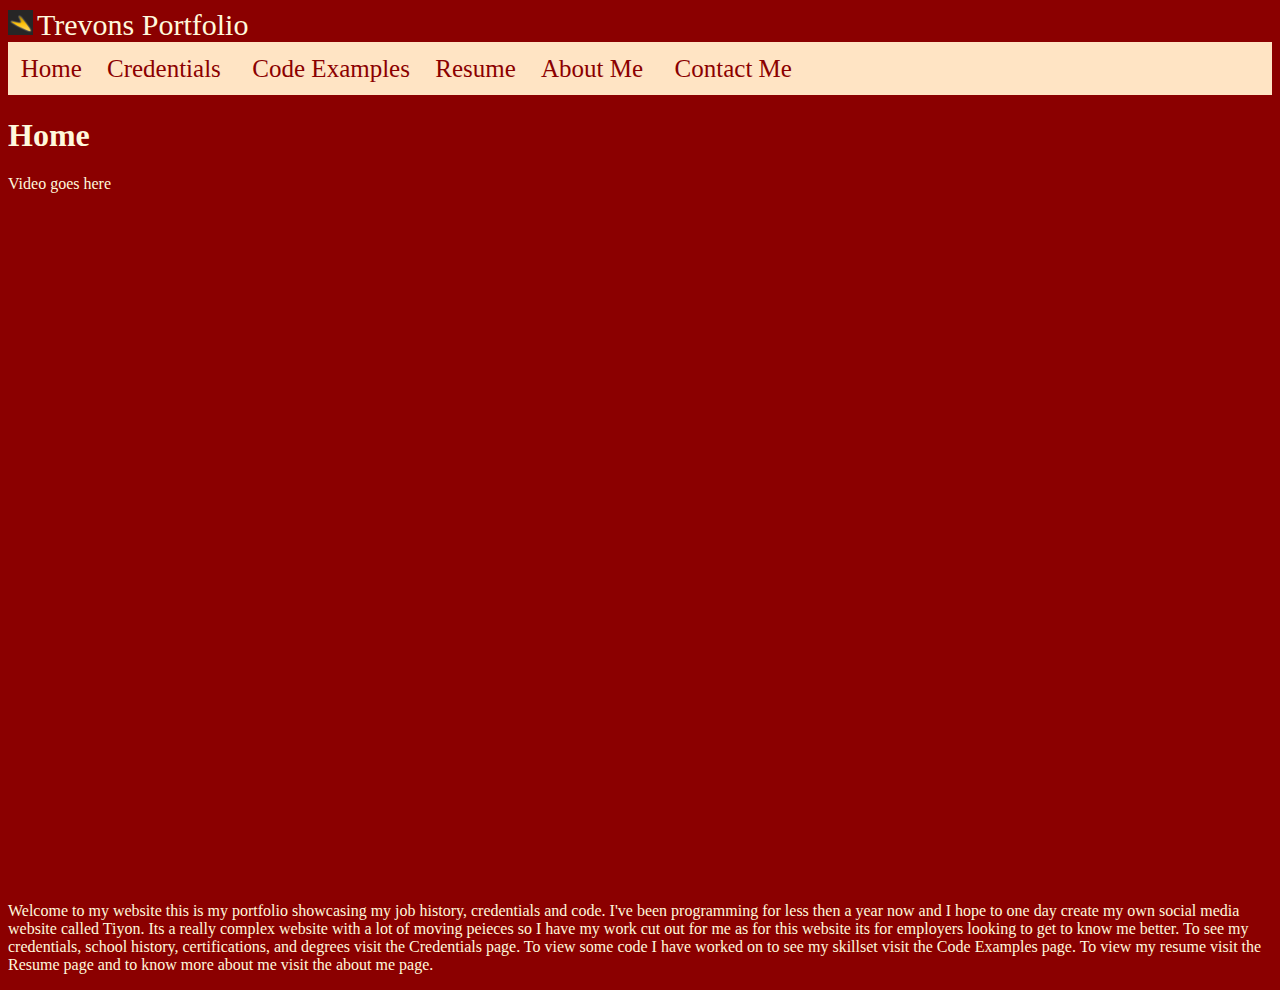
<file: index.html>
<!doctype html>
<html>
<head>
<meta charset="UTF-8">
<title>Trevon Portfolio - Homepage</title>
	<link rel="stylesheet" href="Assets/pages.css"> 
</head>

<body>
<a href="index.html"><img src="Assets/Brand Logo.png" alt="" width="25" height="25" /></a>
<label class="logo">Trevons Portfolio</label>
<nav>
	<a class="active" href="index.html">Home </a><a href="Credentials.html">Credentials</a> <a href="Code Examples.html">Code Examples </a><a href="Resume.html">Resume </a><a href="About Me.html">About Me</a> <a href="Contact Me.html">Contact Me</a></nav>

<h1>Home</h1>
<div id="Container">
<p>Video goes here</p>
</div>
<p>Welcome to my website this is my portfolio showcasing my job history, credentials and code. I've been programming for less then a year now and I hope to one day create my own social media website called Tiyon. Its a really complex website with a lot of moving peieces so I have my work cut out for me as for this website its for employers looking to get to know me better. To see my credentials, school history, certifications, and degrees visit the Credentials page. To view some code I have worked on to see my skillset visit the Code Examples page. To view my resume visit the Resume page and to know more about me visit the about me page.</p>
</body>
<script src="PortfolioHome.js"></script>
</html>
</file>
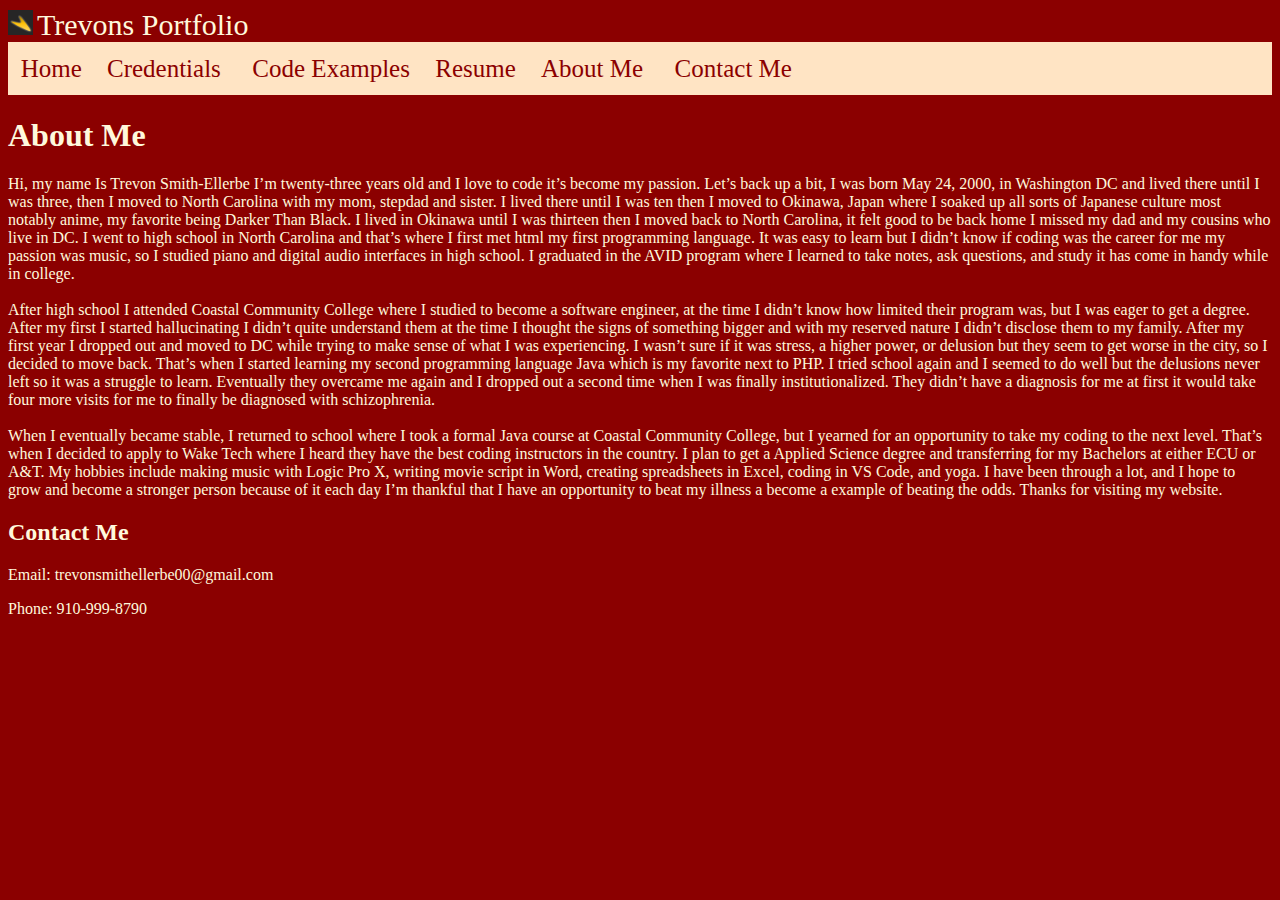
<file: About Me.html>
<!doctype html>
<html>
<head>
<meta charset="UTF-8">
<title>Trevons Portforlio - About Me</title>
<link rel="stylesheet" href="Assets/pages.css">
</head>
<!--Trevon Smith-Ellerbe CTI110.0003-->
<body>
<a href="index.html"><img src="Assets/Brand Logo.png" alt="" width="25" height="25"/></a>
<label class="logo">Trevons Portfolio</label>
<nav>
	<a class="active" href="index.html">Home </a><a href="Credentials.html">Credentials</a> <a href="Code Examples.html">Code Examples </a><a href="Resume.html">Resume </a><a href="About Me.html">About Me</a> <a href="Contact Me.html">Contact Me</a></nav>
<h1>About Me</h1>
<p> Hi, my name Is Trevon Smith-Ellerbe I’m twenty-three years old and I love to code it’s become my passion. Let’s back up a bit, I was born May 24, 2000, in Washington DC and lived there until I was three, then I moved to North Carolina with my mom, stepdad and sister. I lived there until I was ten then I moved to Okinawa, Japan where I soaked up all sorts of Japanese culture most notably anime, my favorite being Darker Than Black. I lived in Okinawa until I was thirteen then I moved back to North Carolina, it felt good to be back home I missed my dad and my cousins who live in DC. I went to high school in North Carolina and that’s where I first met html my first programming language. It was easy to learn but I didn’t know if coding was the career for me my passion was music, so I studied piano and digital audio interfaces in high school. I graduated in the AVID program where I learned to take notes, ask questions, and study it has come in handy while in college. <br> <br>

	After high school I attended Coastal Community College where I studied to become a software engineer, at the time I didn’t know how limited their program was, but I was eager to get a degree. After my first I started hallucinating I didn’t quite understand them at the time I thought the signs of something bigger and with my reserved nature I didn’t disclose them to my family. After my first year I dropped out and moved to DC while trying to make sense of what I was experiencing. I wasn’t sure if it was stress, a higher power, or delusion but they seem to get worse in the city, so I decided to move back. That’s when I started learning my second programming language Java which is my favorite next to PHP. I tried school again and I seemed to do well but the delusions never left so it was a struggle to learn. Eventually they overcame me again and I dropped out a second time when I was finally institutionalized. They didn’t have a diagnosis for me at first it would take four more visits for me to finally be diagnosed with schizophrenia. <br> <br>

	When I eventually became stable, I returned to school where I took a formal Java course at Coastal Community College, but I yearned for an opportunity to take my coding to the next level. That’s when I decided to apply to Wake Tech where I heard they have the best coding instructors in the country. I plan to get a Applied Science degree and transferring for my Bachelors at either ECU or A&T. My hobbies include making music with Logic Pro X, writing movie script in Word, creating spreadsheets in Excel, coding in VS Code, and yoga. I have been through a lot, and I hope to grow and become a stronger person because of it each day I’m thankful that I have an opportunity to beat my illness a become a example of beating the odds. Thanks for visiting my website.
</p>
<h2>Contact Me</h2>
<p>Email: trevonsmithellerbe00@gmail.com</p>
<p>Phone: 910-999-8790</p>

</body>
</html>
<!--I did not copy and paste any of my work-->
</file>
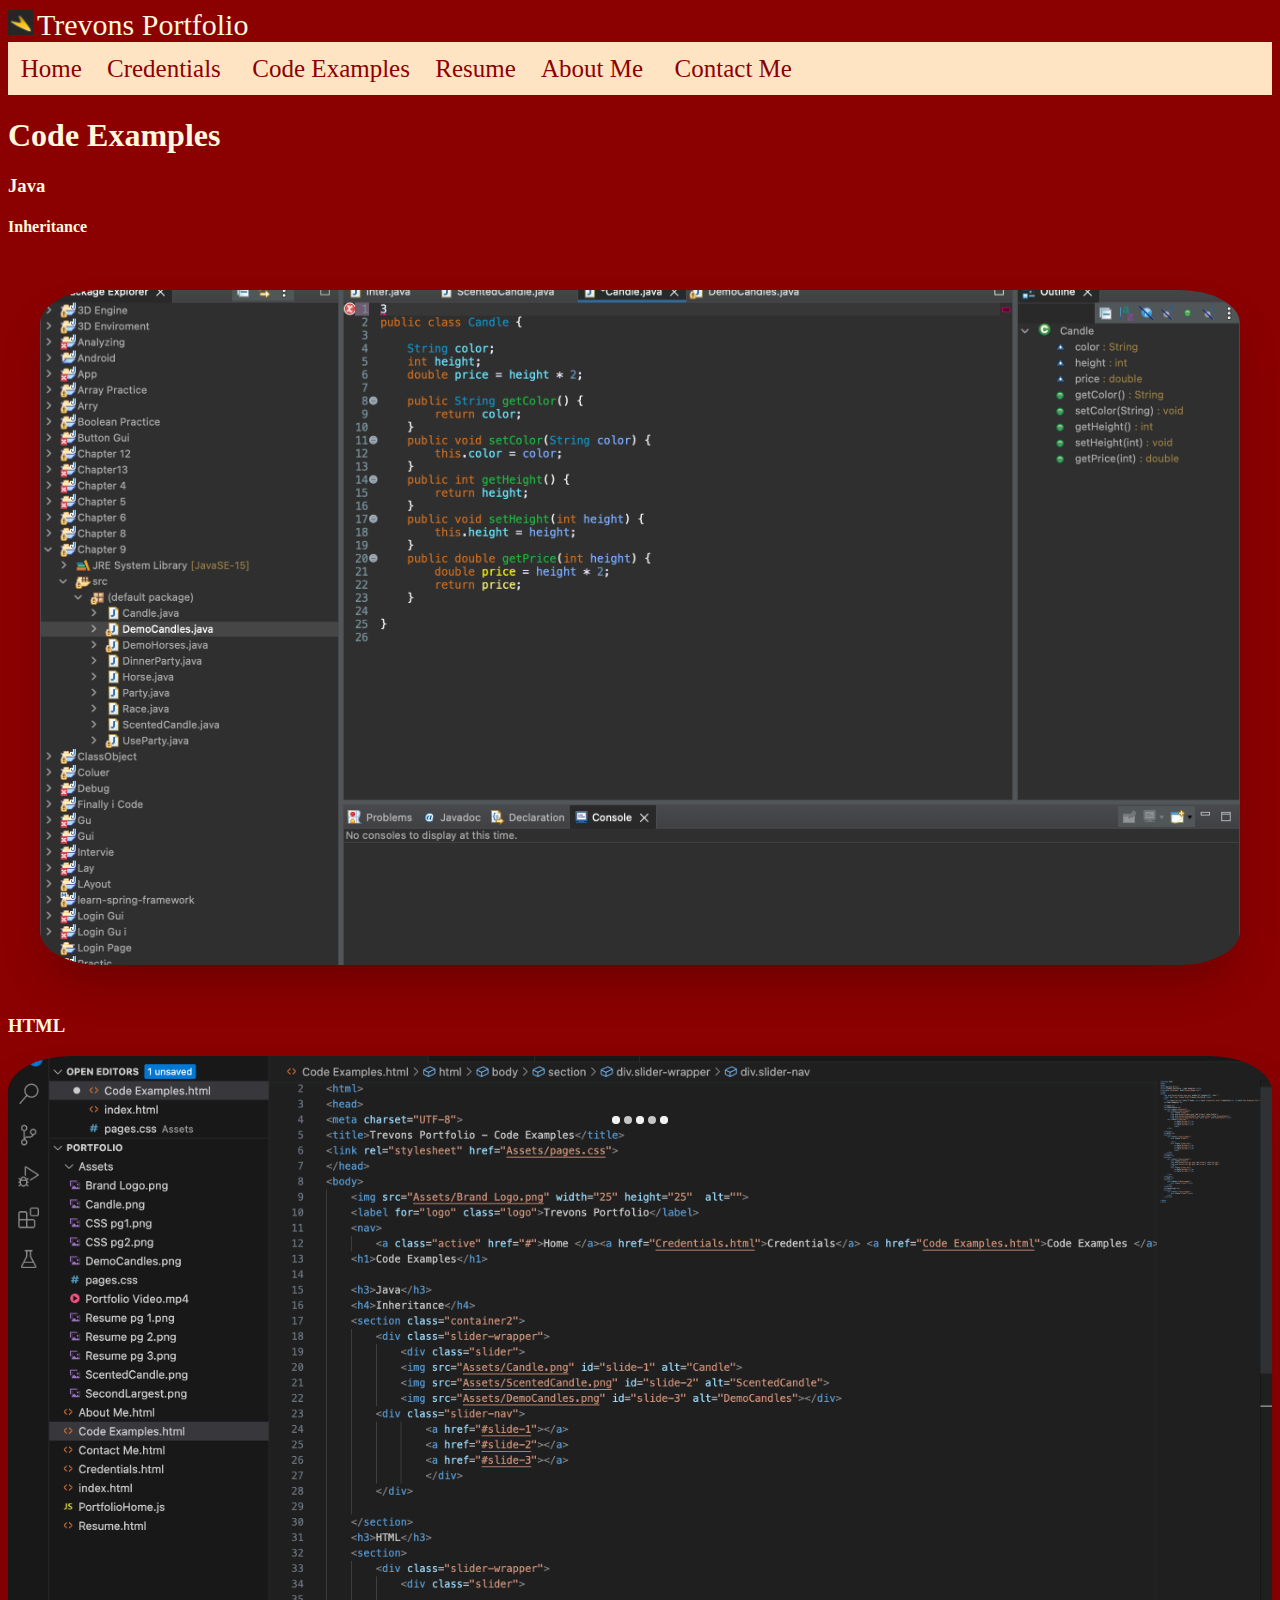
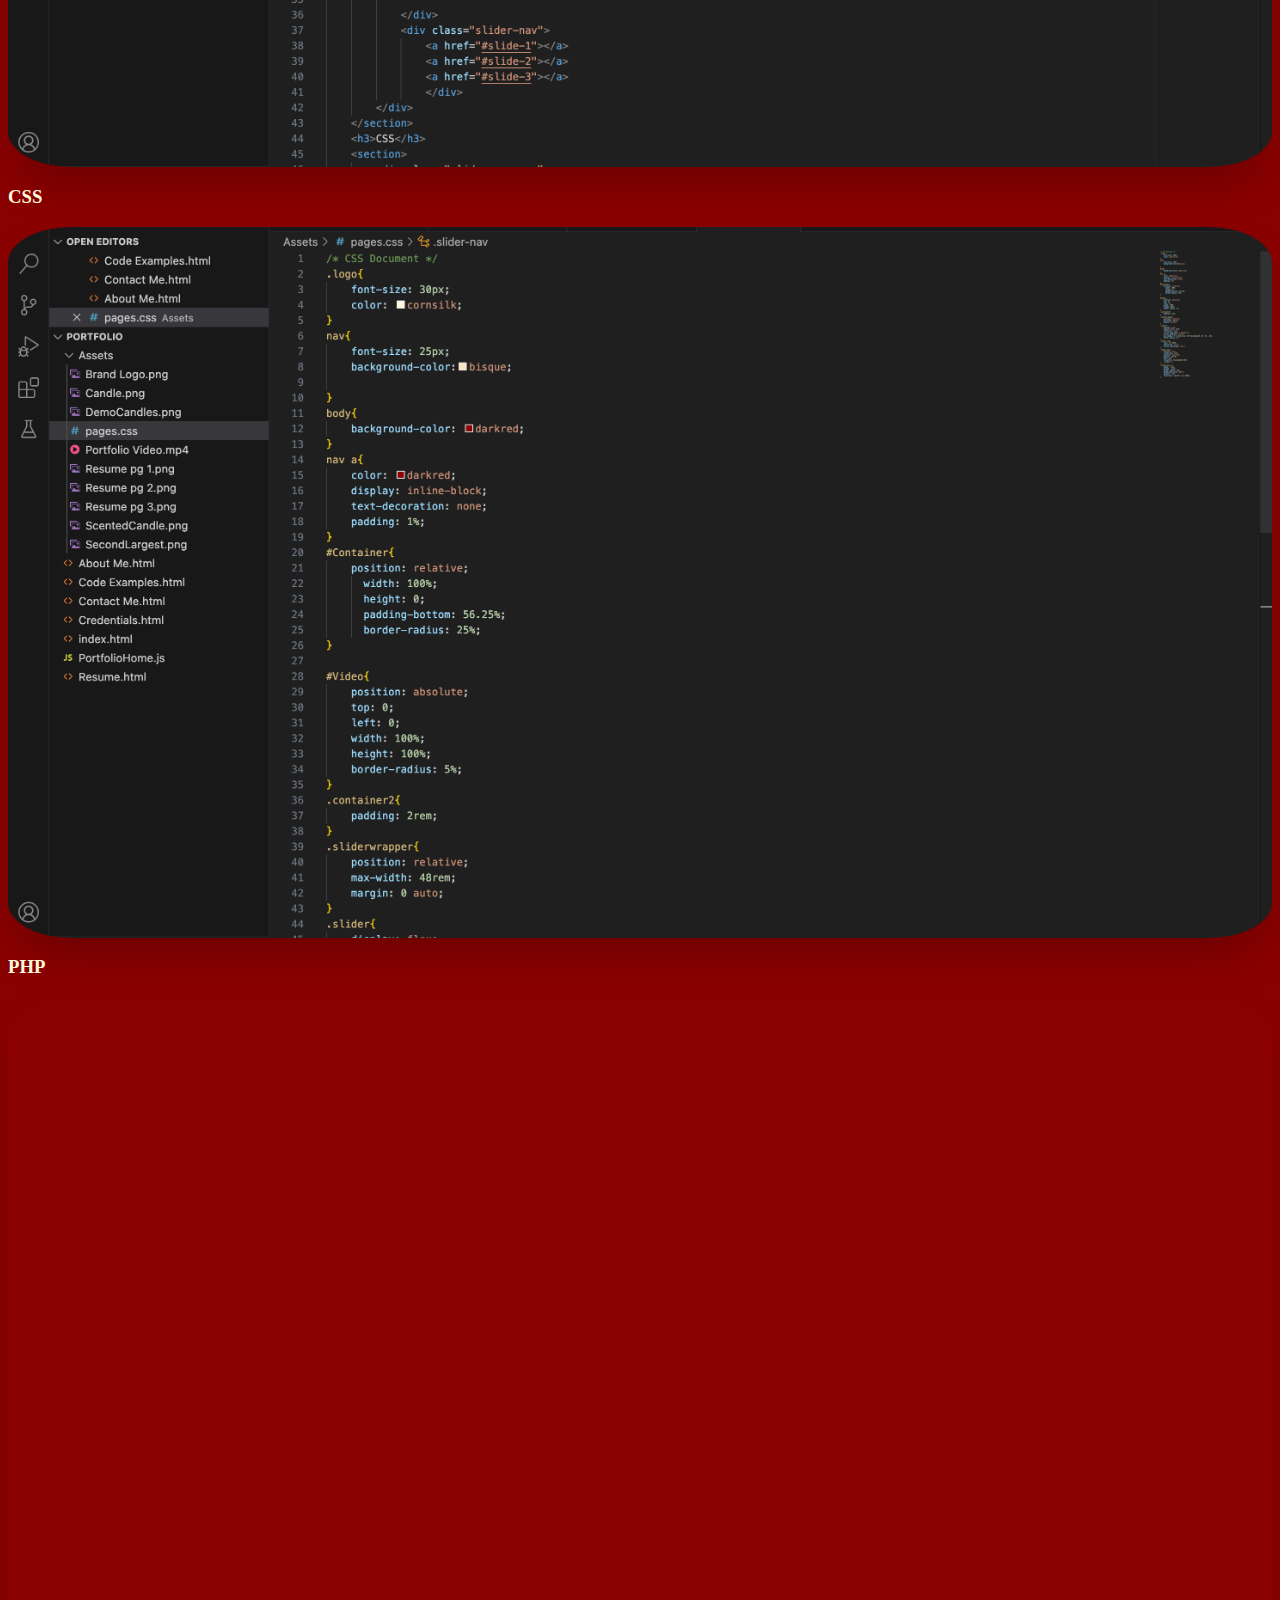
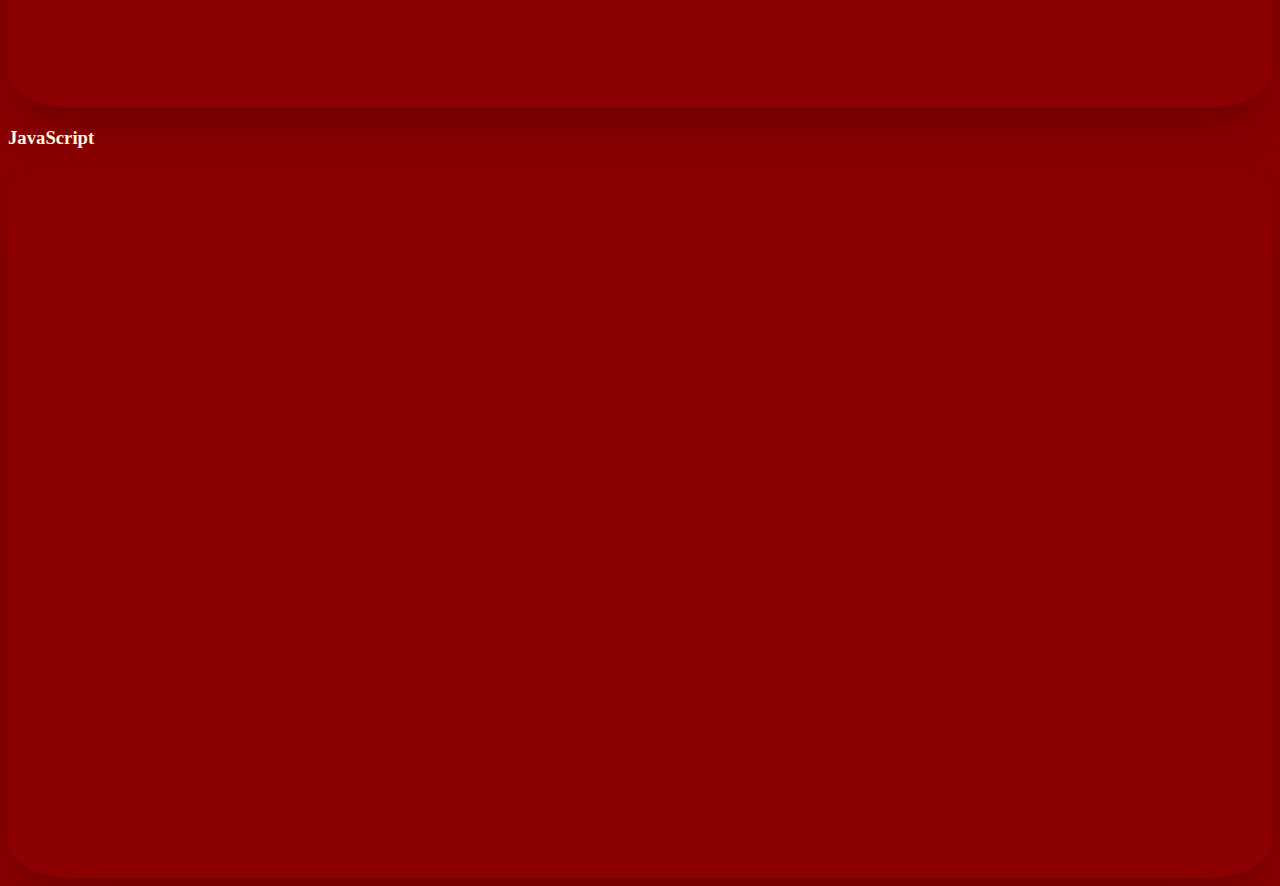
<file: Code Examples.html>
<!doctype html>
<html>
<head>
<meta charset="UTF-8">
<title>Trevons Portfolio - Code Examples</title>
<link rel="stylesheet" href="Assets/pages.css">
</head>
<body>
    <img src="Assets/Brand Logo.png" width="25" height="25"  alt="">
    <label for="logo" class="logo">Trevons Portfolio</label>
    <nav>
        <a class="active" href="index.html">Home </a><a href="Credentials.html">Credentials</a> <a href="Code Examples.html">Code Examples </a><a href="Resume.html">Resume </a><a href="About Me.html">About Me</a> <a href="Contact Me.html">Contact Me</a></nav>
    <h1>Code Examples</h1>
   
    <h3>Java</h3>
    <h4>Inheritance</h4>
    <section class="container2">
        <div class="slider-wrapper">
            <div class="slider">
            <img src="Assets/Candle.png" id="slide-1" alt="Candle">
            <img src="Assets/ScentedCandle.png" id="slide-2" alt="ScentedCandle">
            <img src="Assets/DemoCandles.png" id="slide-3" alt="DemoCandles"></div>
        <div class="slider-nav">
                <a href="#slide-1"></a>
                <a href="#slide-2"></a>
                <a href="#slide-3"></a>
                </div>
        </div>

    </section>
    <h3>HTML</h3>
    <section>
        <div class="slider-wrapper">
            <div class="slider">
                <img src="Assets/HTML pg1.png" id="slide-1" alt="HTML pg1">
                <img src="Assets/HTML pg2.png" id="slide-2" alt="HTML pg2">
            </div>
            <div class="slider-nav">
                <a href="#slide-1"></a>
                <a href="#slide-2"></a>
                <a href="#slide-3"></a>
                </div>
        </div>
    </section>
    <h3>CSS</h3>
    <section>
        <div class="slider-wrapper">
            <div class="slider">
            <img src="Assets/CSS pg1.png" id="slide-1" alt="CSS pg1">
            <img src="Assets/CSS pg2.png" id="slide-2" alt="CSS pg2">
            </div>
            <div class="slider-nav">
                <a href="#slide-1"></a>
                <a href="#slide-2"></a>
                
        </div>
    </section>
    <h3>PHP</h3>
    <section>
        <div class="slider-wrapper">
            <div class="slider"></div>
        </div>
    </section>
    <h3>JavaScript</h3>
    <section>
        <div class="slider-wrapper">
            <div class="slider"></div>
        </div>
    </section>

</body>
</html>
</file>
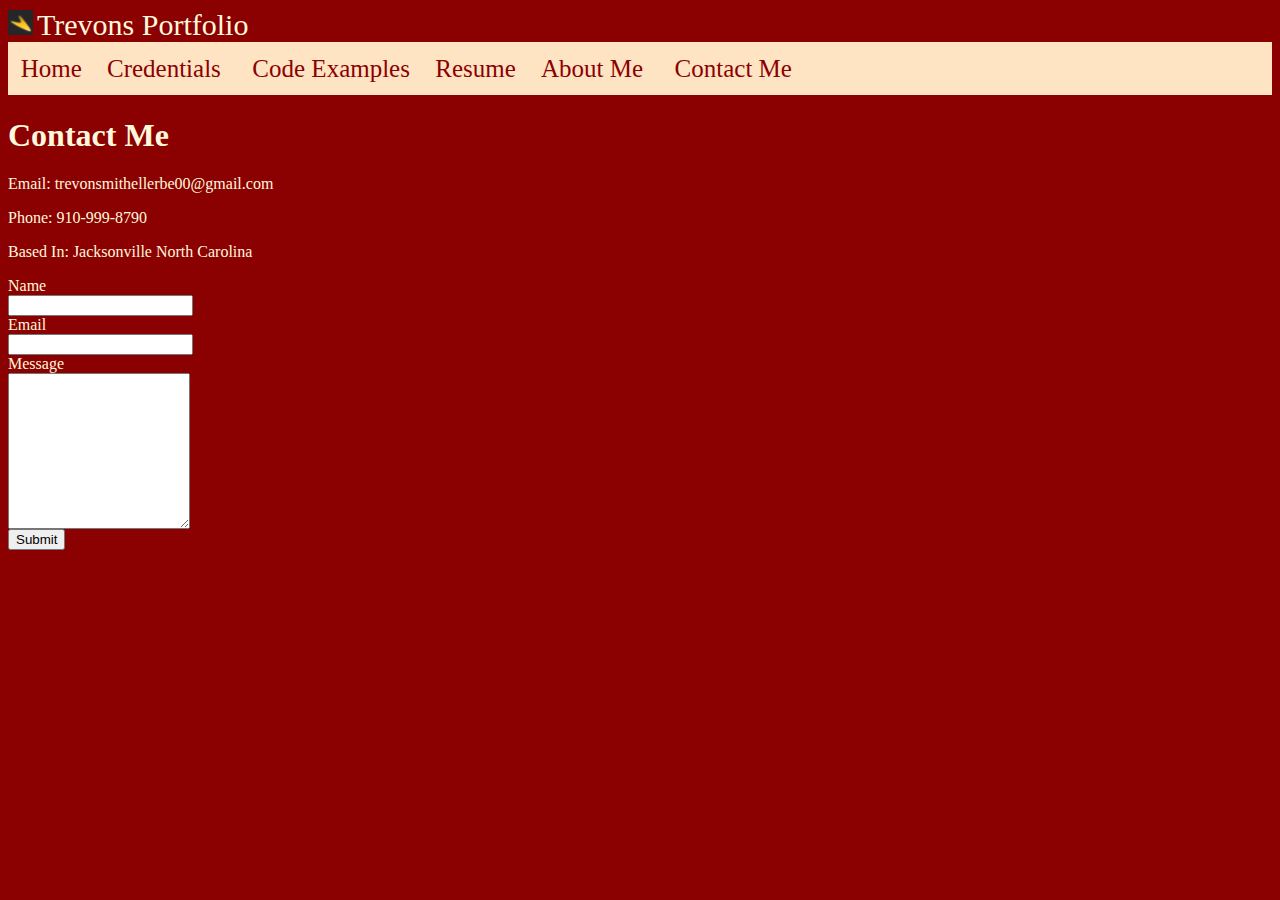
<file: Contact Me.html>
<head>
    <meta charset="UTF-8">
    <title>Trevon Portfolio - Contact Me</title>
        <link rel="stylesheet" href="Assets/pages.css"> 
    </head>
    
    <body>
    <a href="index.html"><img src="Assets/Brand Logo.png" alt="" width="25" height="25" /></a>
    <label class="logo">Trevons Portfolio</label>
    <nav>
        <a class="active" href="index.html">Home </a><a href="Credentials.html">Credentials</a> <a href="Code Examples.html">Code Examples </a><a href="Resume.html">Resume </a><a href="About Me.html">About Me</a> <a href="Contact Me.html">Contact Me</a></nav>
    
    <h1>Contact Me</h1>
    <div>
    <p>Email: trevonsmithellerbe00@gmail.com</p>
    <p>Phone: 910-999-8790</p>
    <p>Based In: Jacksonville North Carolina</p>
    </div>
    
    <div>
    <form action="submit">
        <label for="name">Name
            <br>
            <input type="text" id="name" >
            <br>
        <label for="email">Email
            <br>
            <input type="text" id="Email">
            <br>
        <label for="message">Message
            <br>   
        <textarea name="message" id="message input" cols="20" rows="10"></textarea>
        <br>
        <button type="submit">Submit</button>
    </form>
    </div>
    </body>
   
    </html>
</file>
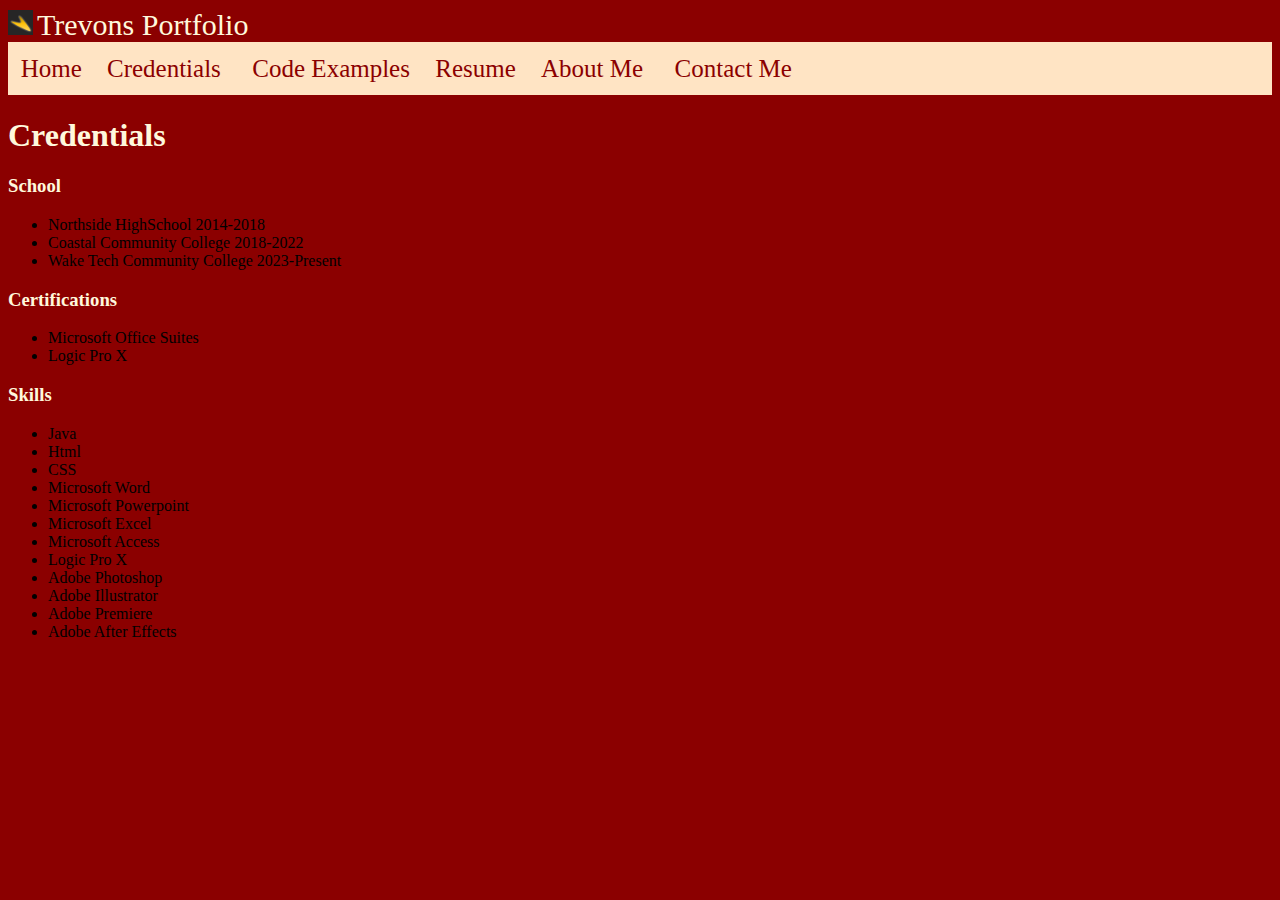
<file: Credentials.html>
<!doctype html>
<html>
<head>
<meta charset="UTF-8">
<title>Trevons Portfolio - Credentials</title>
<link rel="stylesheet" href="Assets/pages.css">
</head>

<body>
    <img src="Assets/Brand Logo.png" width="25" height="25"  alt="">
    <label for="logo" class="logo">Trevons Portfolio</label>
    <nav>
        <a class="active" href="index.html">Home </a><a href="Credentials.html">Credentials</a> <a href="Code Examples.html">Code Examples </a><a href="Resume.html">Resume </a><a href="About Me.html">About Me</a> <a href="Contact Me.html">Contact Me</a></nav>
    </nav>
    <h1>Credentials</h1>

    <h3>School</h3>
    <ul>
        <li>Northside HighSchool 2014-2018</li>
        <li>Coastal Community College 2018-2022</li>
        <li>Wake Tech Community College 2023-Present</li>
    </ul>
    <h3>Certifications</h3>
    <ul>
        <li>Microsoft Office Suites</li>
        <li>Logic Pro X</li>
    </ul>
    <h3>Skills</h3>
    <ul>
        <li>Java</li>
        <li>Html</li>
        <li>CSS</li>
        <li>Microsoft Word</li>
        <li>Microsoft Powerpoint</li>
        <li>Microsoft Excel</li>
        <li>Microsoft Access</li>
        <li>Logic Pro X</li>
        <li>Adobe Photoshop</li>
        <li>Adobe Illustrator</li>
        <li>Adobe Premiere</li>
        <li>Adobe After Effects</li>
    </ul>

    
</body>
</html>
</file>
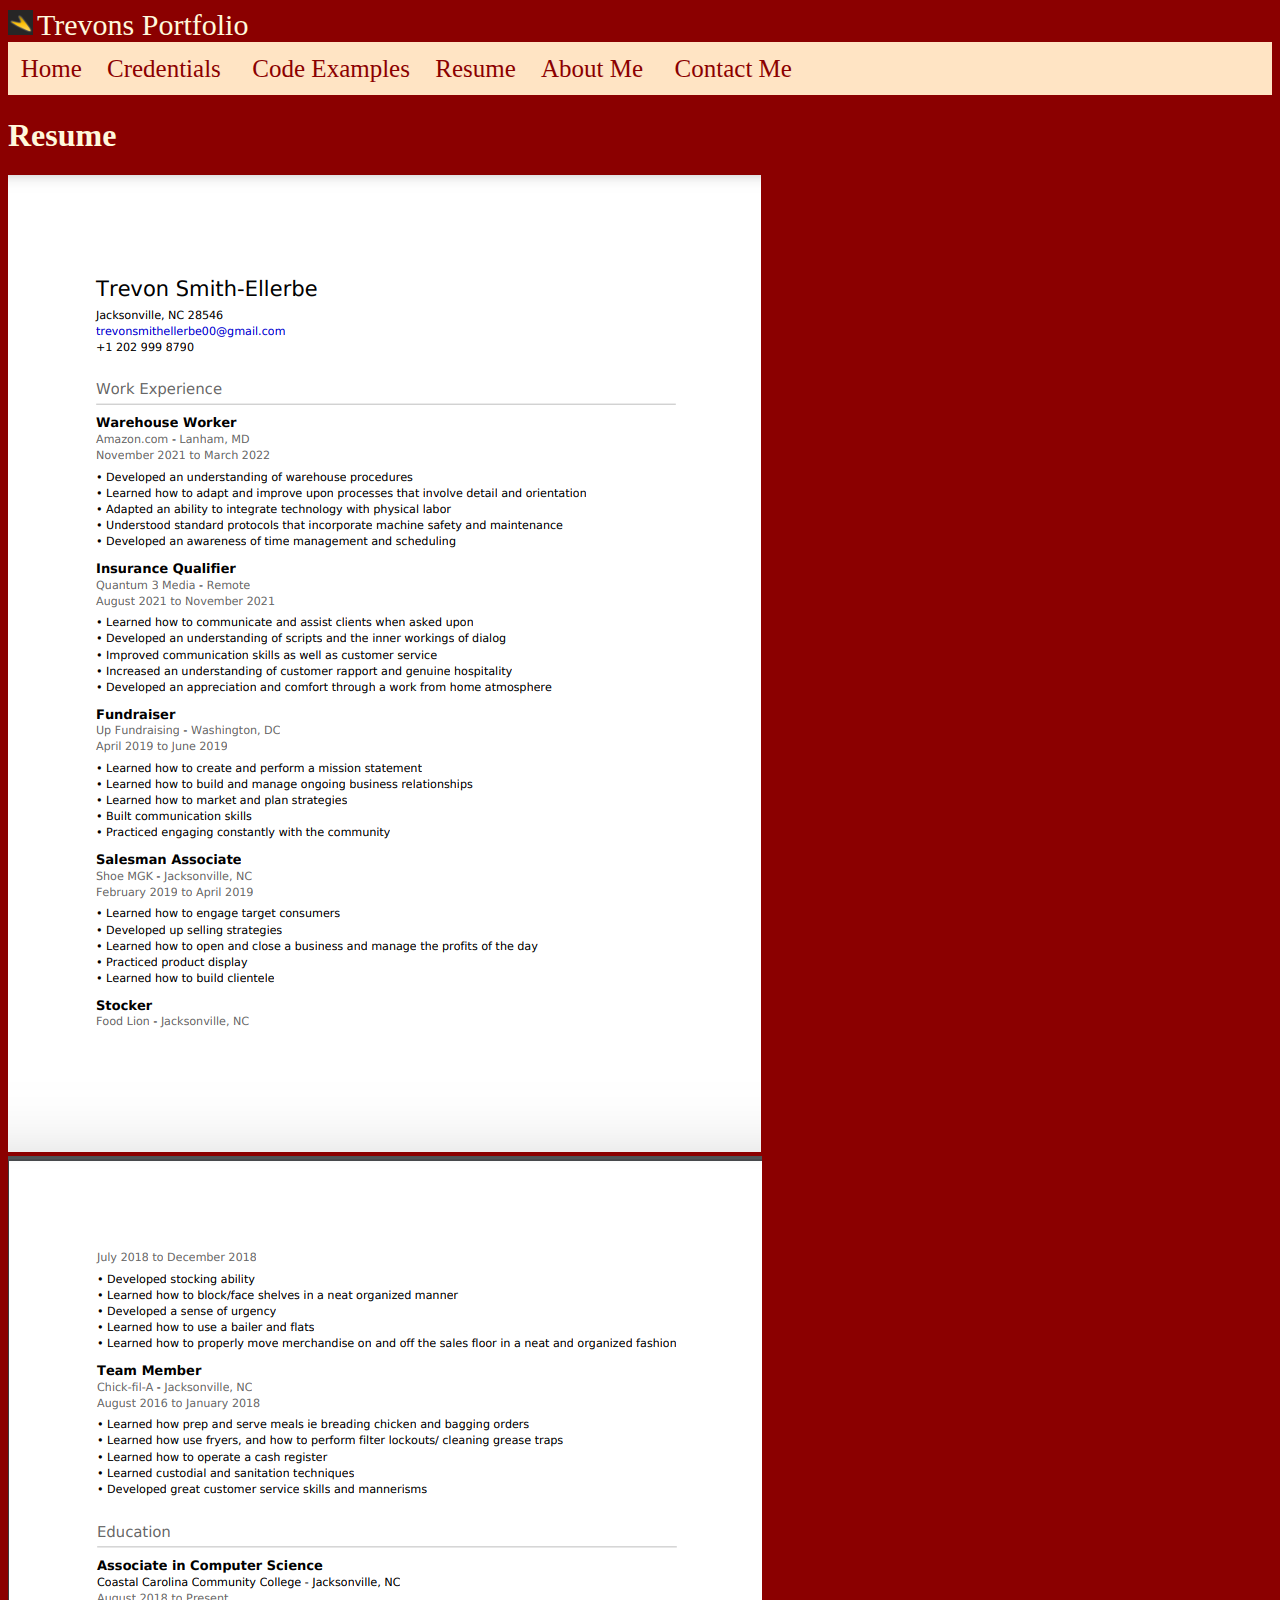
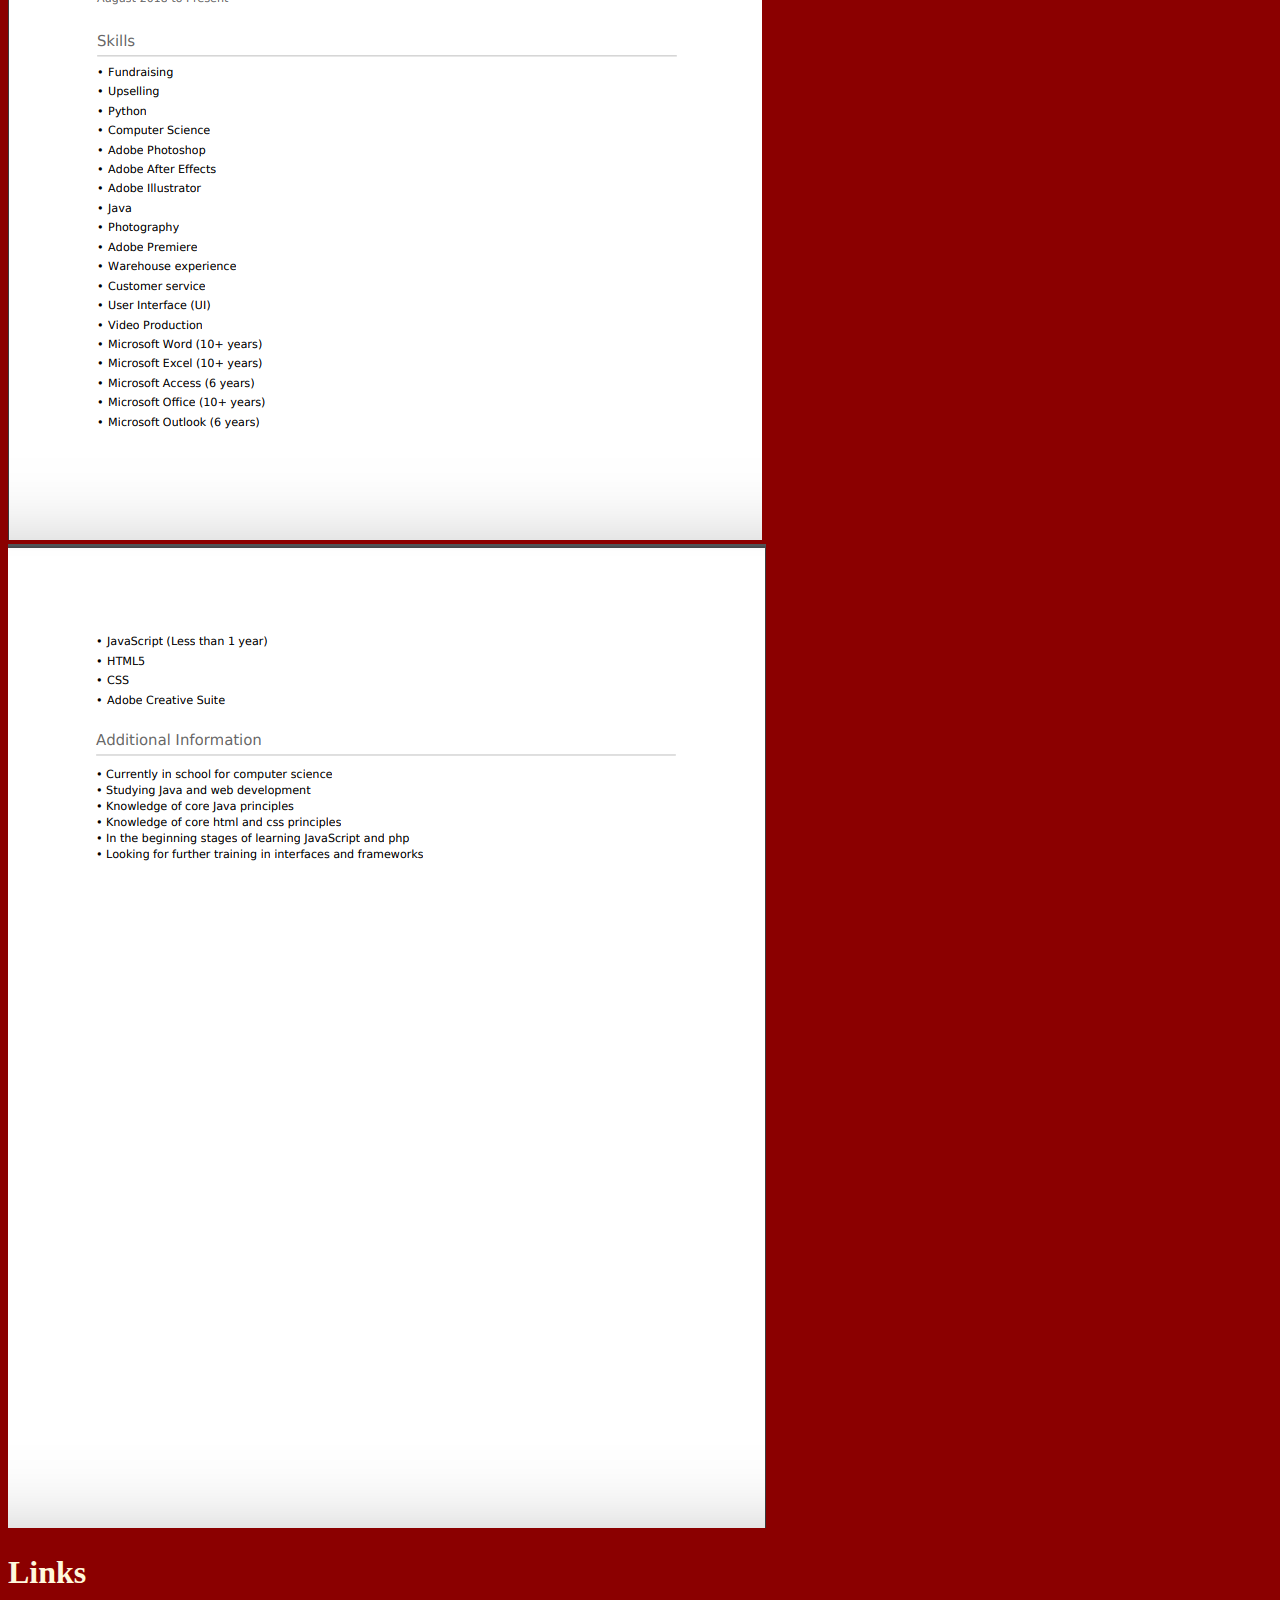
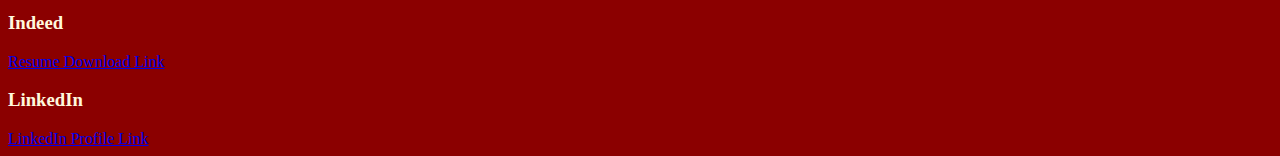
<file: Resume.html>
<!doctype html>
<html>
<head>
<meta charset="UTF-8">
<title>Trevons Portfolio - Resume</title>
<link rel="stylesheet" href="Assets/pages.css">
</head>
<img src="Assets/Brand Logo.png" width="25" height="25"  alt="">
    <label for="logo" class="logo">Trevons Portfolio</label>
    <nav>
        <a class="active" href="index.html">Home </a><a href="Credentials.html">Credentials</a> <a href="Code Examples.html">Code Examples </a><a href="Resume.html">Resume </a><a href="About Me.html">About Me</a> <a href="Contact Me.html">Contact Me</a></nav>
    </nav>
    <h1>Resume</h1>
    <img src="Assets/Resume pg 1.png" alt="Resume Page 1">
    <img src="Assets/Resume pg 2.png" alt="Resume Page 2">
    <img src="Assets/Resume pg 3.png" alt="Resume Page 3">
    <h1>Links</h1>
    <h3>Indeed</h3>
    <a href="https://profile.indeed.com/p/trevons-tl61jnn">Resume Download Link</a>
    <h3>LinkedIn</h3>
    <a href="https://www.linkedin.com/in/trevon-smith-ellerbe-78b268266/">LinkedIn Profile Link</a>
<body>
</body>
</html>
</file>
<file: Assets/pages.css>
/* CSS Document */
.logo{
	font-size: 30px;
	color: cornsilk;
}
nav{
	font-size: 25px;
	background-color:bisque;
	
	
}
body{
	background-color: darkred;
}
h1, h2, h3, h4{
	color: cornsilk;
}
p {
	color: cornsilk;

}
label{
	color: cornsilk;
}
nav a{
	color: darkred;
	display: inline-block;
	text-decoration: none;
	padding: 1%;
}
#Container{
    position: relative;
      width: 100%;
      height: 0;
      padding-bottom: 56.25%;
	  border-radius: 25%;
}

#Video{
    position: absolute;
    top: 0;
    left: 0;
    width: 100%;
    height: 100%;
	border-radius: 5%;
}
.container2{
	padding: 2rem;
}
.sliderwrapper{
	position: relative;
	max-width: 48rem;
	margin: 0 auto;
}
.slider{
	display: flex;
	aspect-ratio: 16/9;
	overflow-x: auto;
	scroll-snap-type: x mandatory;
	scroll-behavior: smooth;
	box-shadow: 0 1.5rem 3rem -0.75rem hsla(0, 0%, 0%, .25);
	border-radius: 5%;
}
.slider img{
	flex: 1 0 100%;
	object-fit: cover;
	scroll-snap-align: start;
}
.slider-nav{
	display: flex;
	column-gap: 1rem;
	position: absolute;
	bottom: -14rem;
	left: 50%;
	transform: translateX(-50%);
	z-index: 1;
}
.slider-nav a {
	width: .5rem;
	height: .5rem;
	border-radius: 50%;
	background-color: #fff;
	opacity: .75;
	transition: opacity ease 250ms;
}
</file>
